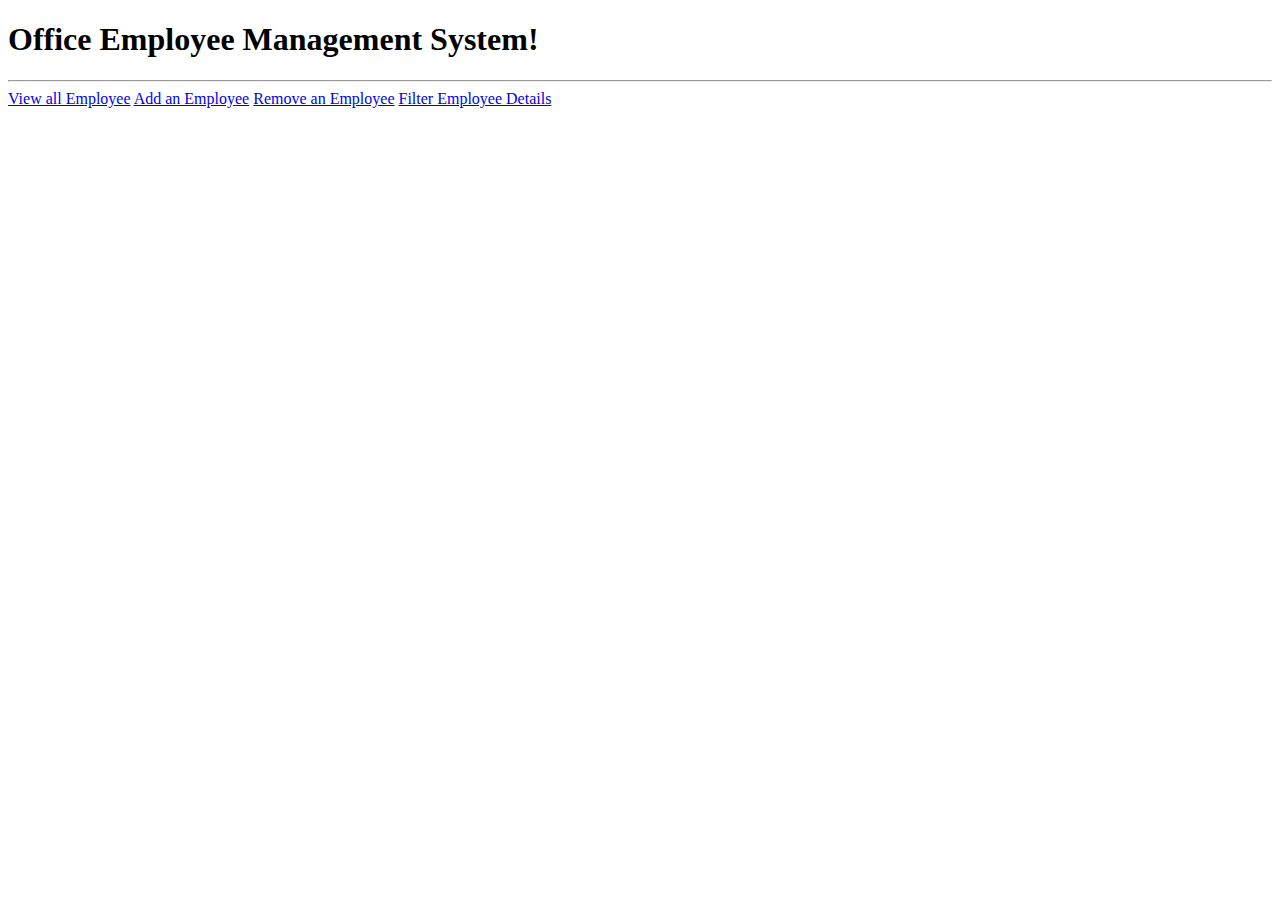
<file: grantproject5_ems/emsapp/templates/index.html>
<!doctype html>
<html lang="en">
  <head>
    <meta charset="utf-8">
    <meta name="viewport" content="width=device-width, initial-scale=1">
    <title>Office Employee Management System</title>

    <!--Boostrap CSS-->
    <link href="https://cdn.jsdelivr.net/npm/bootstrap@5.2.0-beta1/dist/css/bootstrap.min.css" rel="stylesheet" integrity="sha384-0evHe/X+R7YkIZDRvuzKMRqM+OrBnVFBL6DOitfPri4tjfHxaWutUpFmBp4vmVor" crossorigin="anonymous">
  </head>
  <body>

    <div class="container">
        <h1> Office Employee Management System! </h1>
        <hr>
        <a class="btn btn-outline-primary" href="/all_emp" role="button">View all Employee</a>
        <a class="btn btn-outline-success" href="/add_emp" role="button">Add an Employee</a>
        <a class="btn btn-outline-danger" href="/remove_emp" role="button">Remove an Employee</a>
        <a class="btn btn-outline-warning" href="/filter_emp" role="button">Filter Employee Details</a>
    </div>

    <script src="https://cdn.jsdelivr.net/npm/bootstrap@5.2.0-beta1/dist/js/bootstrap.bundle.min.js" integrity="sha384-pprn3073KE6tl6bjs2QrFaJGz5/SUsLqktiwsUTF55Jfv3qYSDhgCecCxMW52nD2" crossorigin="anonymous"></script>
    
    <!--<script src="https://cdn.jsdelivr.net/npm/@popperjs/core@2.11.5/dist/umd/popper.min.js" integrity="sha384-Xe+8cL9oJa6tN/veChSP7q+mnSPaj5Bcu9mPX5F5xIGE0DVittaqT5lorf0EI7Vk" crossorigin="anonymous"></script>
    <script src="https://cdn.jsdelivr.net/npm/bootstrap@5.2.0-beta1/dist/js/bootstrap.min.js" integrity="sha384-kjU+l4N0Yf4ZOJErLsIcvOU2qSb74wXpOhqTvwVx3OElZRweTnQ6d31fXEoRD1Jy" crossorigin="anonymous"></script>-->


</body>
</html>
</file>
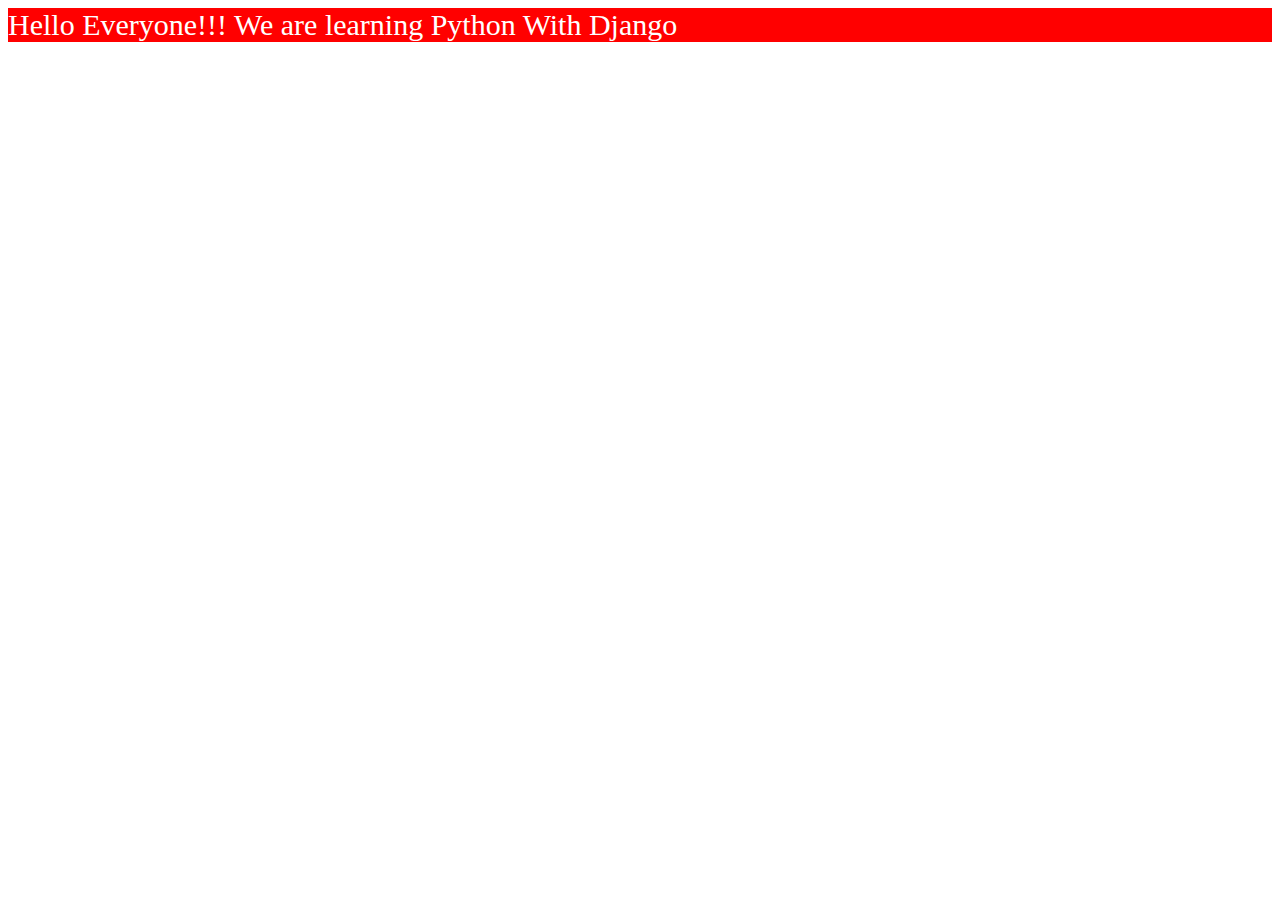
<file: grantproject1/tempalates/index0.html>
<html>
    <head> 
        <title> {{title}} </title>
        <style> 
            .main{
                width = 1000px;
                background-color : red;
                color : white;
                font-size : 30px;
            }          
        </style>
    </head>
    <body>
        <div class = "main"> 
            Hello Everyone!!! We are learning Python With Django 
        </div>
    </body>
</html>
</file>
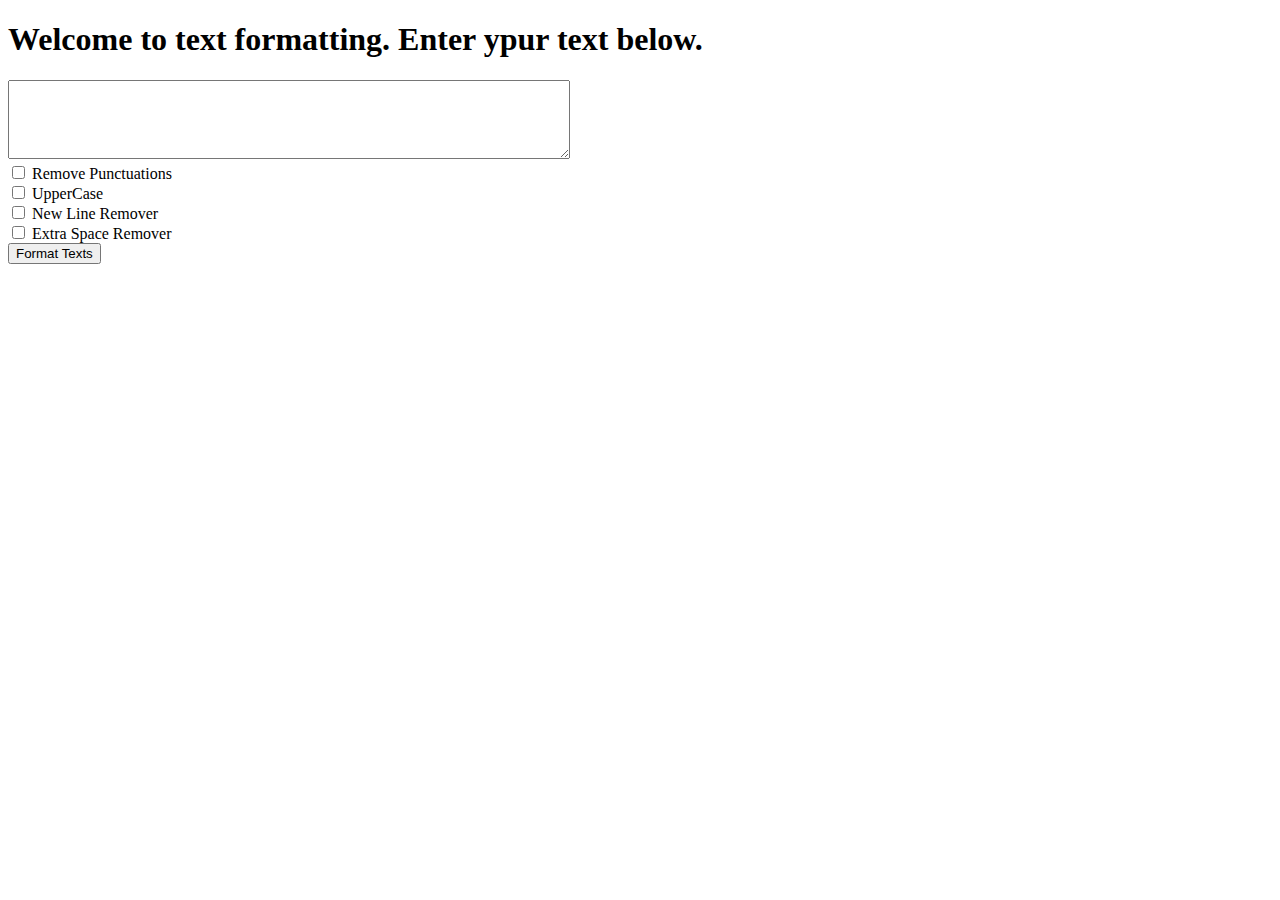
<file: grantproject3/templates/index2.html>
<!DOCTYPE html>

<html lang="en">

<head>
    <meta charset = "UTF-8">
    <title> Templates are Working </title>
</head>

<body>
    <h1> Welcome to text formatting. Enter ypur text below. </h1>
    <form action = '/formattext' , method='get'>
        <textarea name="text" ,
        style="height: 73px; width: 556px;">
        </textarea> <br>

        <input type = "checkbox" name="removepunc"> Remove Punctuations <br>
        <input type = "checkbox" name="fullcaps"> UpperCase <br>
        <input type = "checkbox" name="newlineremover"> New Line Remover <br>
        <input type = "checkbox" name="extraspaceremover"> Extra Space Remover <br>

        <button type = 'submit'>Format Texts</button> <br>

        
</body>
</html>
</file>
